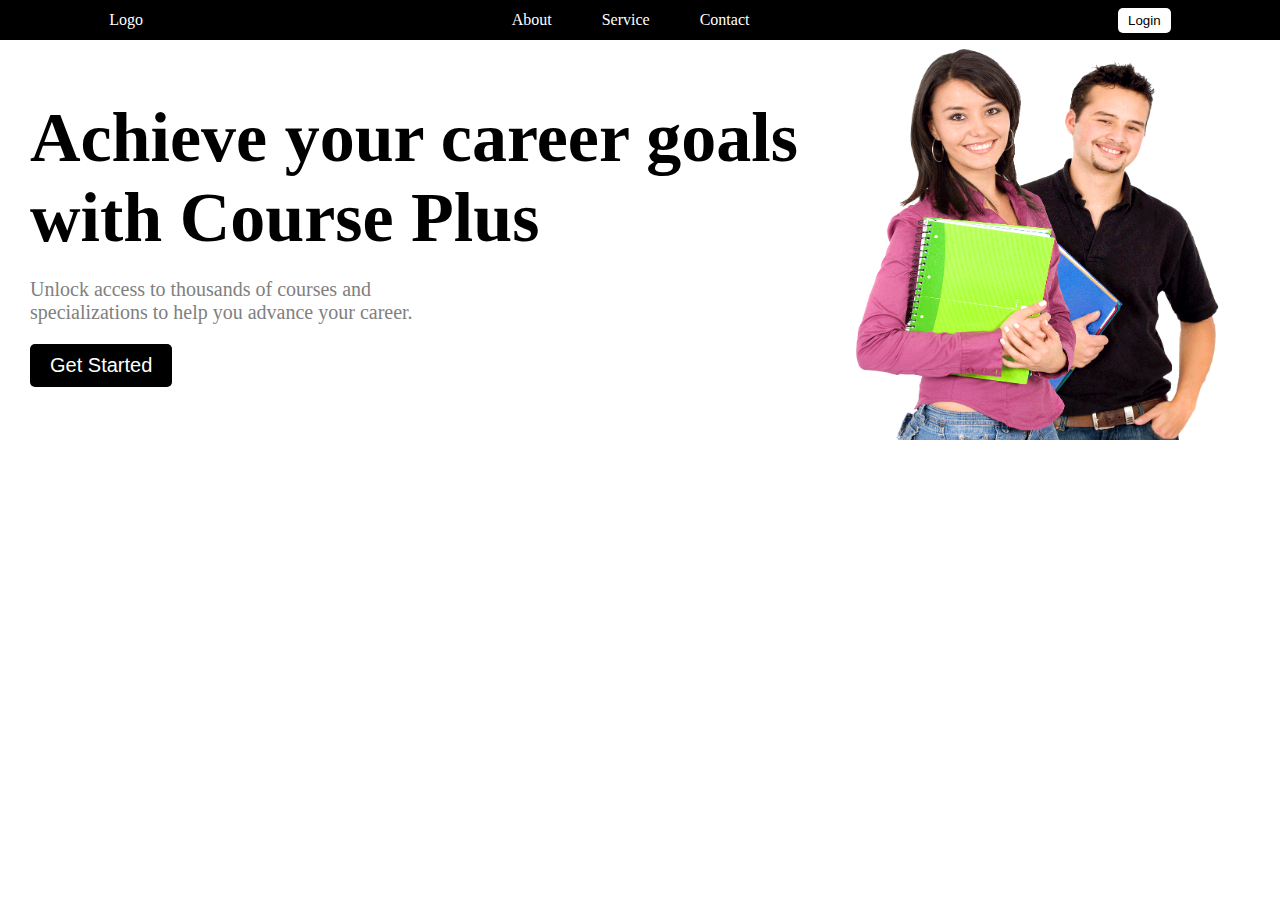
<file: index.html>
<!DOCTYPE html>
<html lang="en">
  <head>
    <meta charset="UTF-8" />
    <meta name="viewport" content="width=device-width, initial-scale=1.0" />
    <title>Landing Page</title>
    <link rel="stylesheet" href="/styles.css" />
  </head>
  <body>
    <!-- This is my Header and nav bar section, starts here -->
    <header>
      <nav>
        <div>
          <a href="/index.html" style="text-decoration: none; color: white"
            >Logo</a
          >
        </div>
        <div class="nav_links">
          <ul>
            <li><a href="/about.html">About</a></li>
            <li><a href="/service.html">Service</a></li>
            <li><a href="/contact.html">Contact</a></li>
          </ul>
        </div>
        <div>
          <button>Login</button>
        </div>
      </nav>
    </header>
    <!-- This is my Header and nav bar section, ends here -->

    <!-- This is my main content section, starts here -->
    <main>
      <section class="hero">
        <div>
          <h1>Achieve your career goals with Course Plus</h1>
          <p>
            Unlock access to thousands of courses and specializations to help
            you advance your career.
          </p>
          <button>Get Started</button>
        </div>
        <div>
          <img src="/images/Hero.png" alt="Hero Image" />
        </div>
      </section>
    </main>
    <!-- This is my main content section, ends here -->
  </body>
</html>
</file>
<file: styles.css>
/* Default Styles */
* {
  margin: 0;
  padding: 0;
  box-sizing: border-box;
}
/* Header Styles */
header {
  background-color: black;
  color: white;
  height: 40px;
}

/* Navigation styles */
nav {
  display: flex;
  justify-content: space-around;
  align-items: center;
  height: 100%;
  width: 100%;
  gap: 150px;
}

.nav_links ul {
  display: flex;
  gap: 50px;
  list-style: none;
}

.nav_links ul li a {
  text-decoration: none;
  color: white;
  cursor: pointer;
}
button {
  padding: 5px 10px;
  background-color: white;
  color: black;
  border: none;
  border-radius: 5px;
  cursor: pointer;
}

/* Hero Section */

.hero {
  display: flex;
  justify-content: space-between;
  align-items: center;
  margin: 0 30px;
}

.hero div h1 {
  font-size: 70px;
}

.hero div p {
  font-size: 20px;
  margin: 20px 0;
  color: grey;
  width: 400px;
}

.hero div button {
  background-color: black;
  color: white;
  padding: 10px 20px;
  font-size: 20px;
}

.hero div img {
  width: 400px;
  height: 400px;
}

/* feature section styles */
.feature_section {
  margin-top: 10px;
  margin-bottom: 10px;
}

.feature_section h1 {
  text-align: center;
  font-size: 50px;
  margin: 10px 0 30px 0;
}

.feature_cards {
  display: flex;
  justify-content: center;
  gap: 20px;
}
/* This is hero image div for responsive design*/
@media (max-width: 700px) {
  .hero_text .hero_title {
    margin-top: 30px;
    font-size: 50px;
    font-family: "Franklin Gothic Medium", "Arial Narrow", Arial, sans-serif;
    width: 350px;
  }
  .hero_text .hero_subtitle {
    font-size: 20px;
    width: 350px;
  }
}

@media screen and (max-width: 700px) {
  .hero_image {
    display: none;
  }
}

/* feature_section styles */
@media (max-width: 700px) {
  .feature_section .feature_title {
    font-size: 30px;
    margin: 30px 0px 30px 0px;
  }
  .feature_cards {
    flex-direction: column;
    align-items: center;
  }
}
</file>
